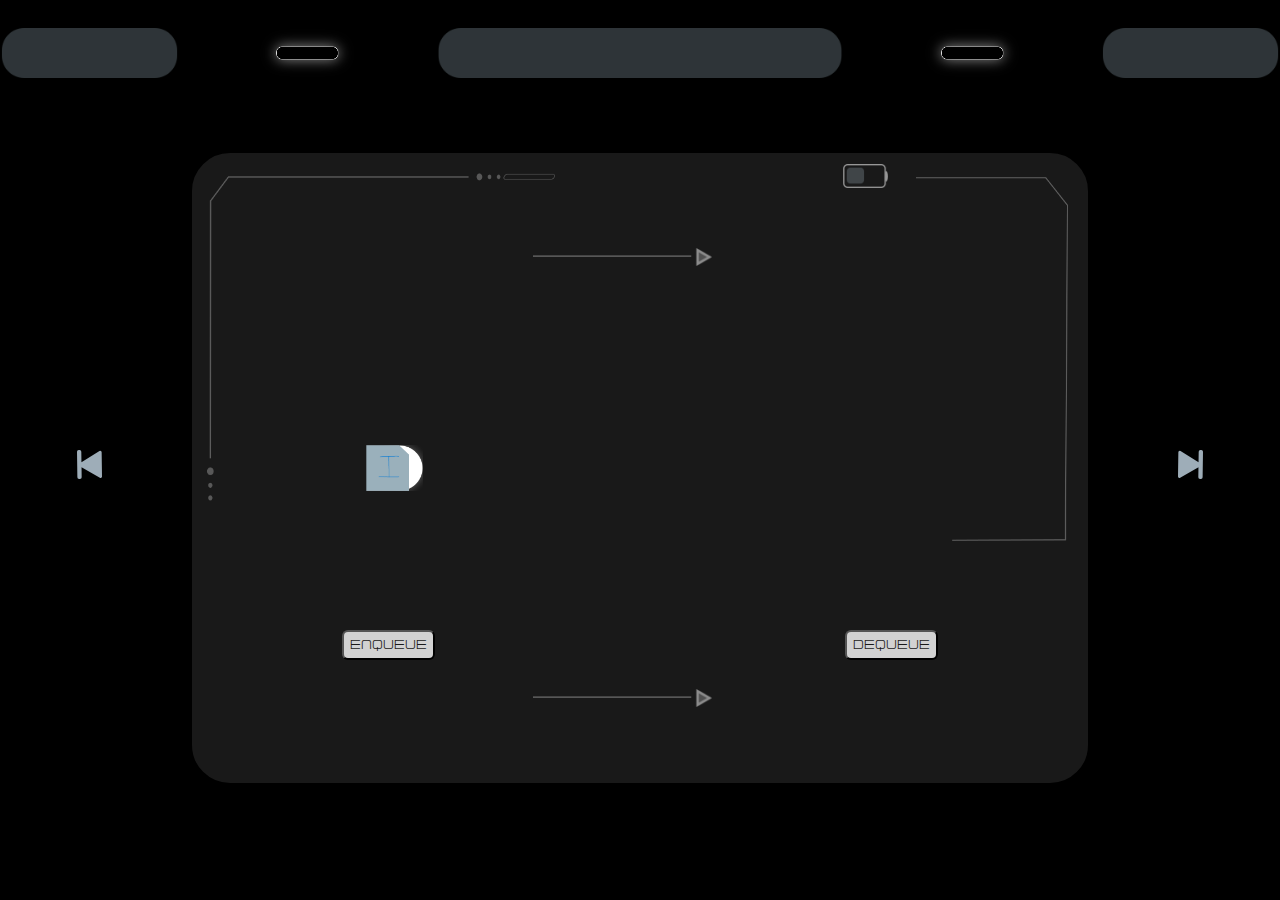
<file: queue.html>
<!DOCTYPE html>
<html>

<head>
    <title>Stack and Queue Game</title>
    <link rel="stylesheet" type="text/css" href="css/queue.css" />
</head>

<body>
    <div class="barra-sup">
        <img src="img/Recurso_18.png" alt="Barra superior">
        <img src="img/Recurso_19.png" alt="Barra superior">
        <img src="img/Recurso_17.png" alt="Barra superior">
        <img src="img/Recurso_19.png" alt="Barra superior">
        <img src="img/Recurso_18.png" alt="Barra superior">
    </div>
    <div class="container">
        <img class="img-1" src="img/Recurso_9.png" alt="cuadro">
        <img class="img-2" src="img/Recurso_12.png" alt="cuadro">
        <img class="img-3" src="img/Recurso_11.png" alt="bateria">
        <img class="flecha1" src="img/flecha.png" alt="flecha">
        <img class="flecha2" src="img/flecha.png" alt="flecha">
        <ul id="queue" class="stack-container-queue"></ul>
    </div>

    <div class="buttons">
        <button id="queue-enqueue">Enqueue</button>
        <button id="queue-dequeue">Dequeue</button>
    </div>
    <div>
        <a href="stack.html" class="next-page-button">
            <img class="btnsig" src="img/Recurso_13.svg" alt="Siguiente">
        </a>
        <a href="index.html" class="back-page-button">
            <img class="btnant" src="img/Recurso_14.svg" alt="Anterior">
        </a>
    </div>


    <script src="js/main2.js"></script>
</body>

</html>
</file>
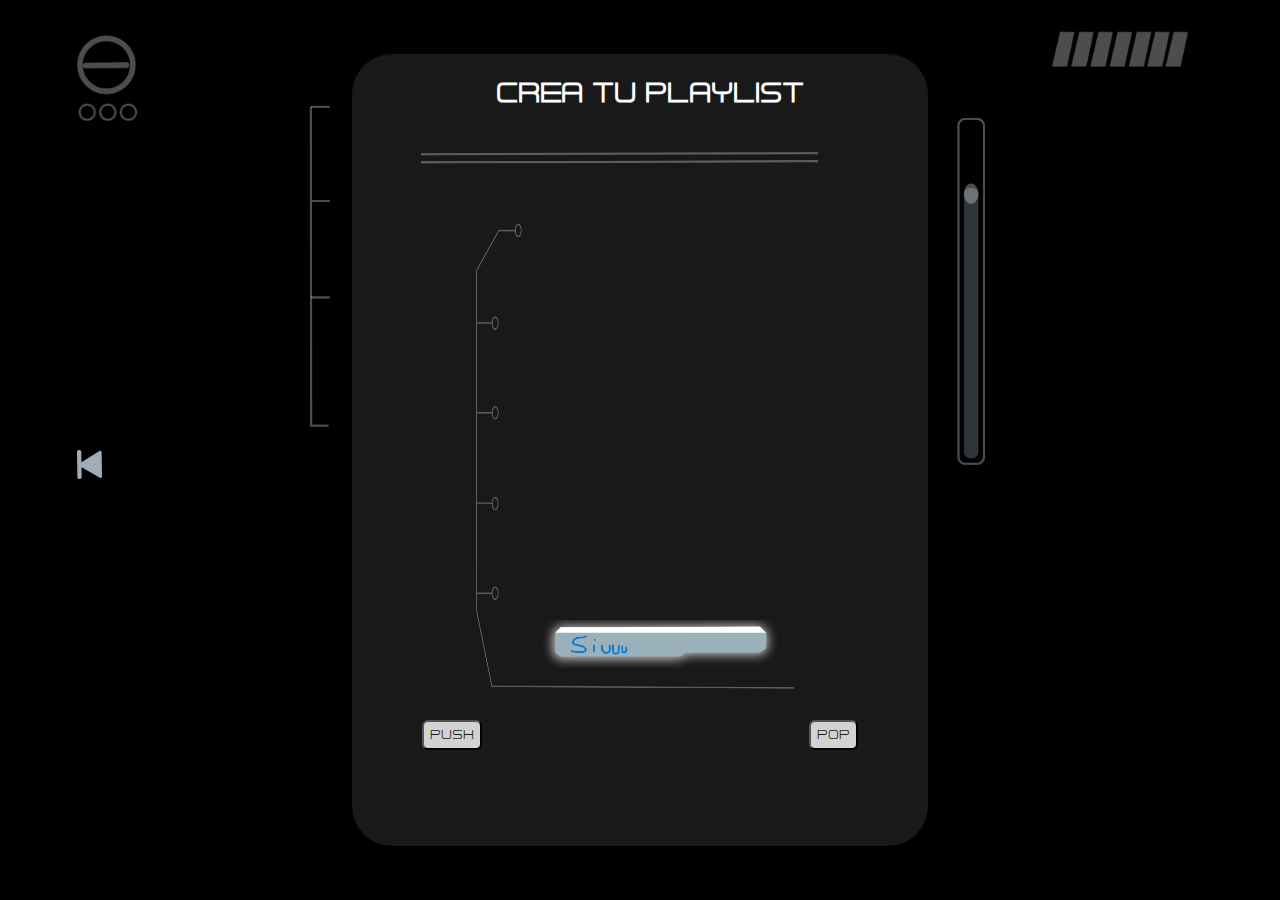
<file: stack.html>
<!DOCTYPE html>
<html>

<head>
    <title>Stack and Queue Game</title>
    <link rel="stylesheet" type="text/css" href="css/stack.css" />
</head>

<body>
    <img src="img/superior.png" alt="superior" class="superior" />

    <div class="container">
        <h1>Crea tu playlist</h1>
        <img src="img/stack_izq.png" alt="stack" class="stack-izq" />
        <ul id="stack" class="stack-container"></ul>
    </div>

    <div class="buttons-stack">
        <button id="stack-push">Push</button>
        <button id="stack-pop">Pop</button>
    </div>

    <img src="img/stack_ext.png" alt="barra" class="ico-ext" />
    
    </div>
        <a href="queue.html" class="back-page-button">
            <img class="btnant" src="img/Recurso_14.svg" alt="Anterior">
        </a>
    </div>
    
    <script src="js/main.js"></script>
</body>

</html>
</file>
<file: css/queue.css>
@font-face {
    font-family: 'Futuristic_Armour';
    src: url(/Futuristic_Armour.otf);
}
body{
    background-color: #000;
}
.barra-sup{
    display: flex;
    justify-content: center;
    align-items: center;
}
.barra-sup img{
    width: 100%;
    height: 50px;
    margin-top: 20px;
    margin-left: 40px;
    margin-right: 40px;
    

}

.container{
    background-color: #191919;
    display: flex; 
    justify-content: center; 
    align-items: center; 
    width: 70%;
    height: 70%; 
    position: absolute;
    top: 52%; 
    left: 50%; 
    border: #000 2px solid; 
    border-radius: 40px;
    transform: translate(-50%, -50%);

}


.img-1{
    position: absolute;
    top: 10px;
    left: 5px;
    width: 40%;
}

.img-2{
    position: absolute;
    top: 24px;
    right: 20px;
    width: 17%;
}

.img-3{
    position: absolute;
    width: 5%;
    top: 11px;
    right: 200px;
}

.btnsig{
    position: absolute;
    width: 2%;
    top: 50%;
    right: 6%;
}
.btnant{
    position: absolute;
    width: 2%;
    top: 50%;
    right: 92%;
}

.flecha1{
    position: absolute;
    width: 20%;
    top: 15%;
    right: 42%;
}
.flecha2{
    position: absolute;
    width: 20%;
    top: 85%;
    right: 42%;
}

.stack-container-queue {
    background-color: #191919; 
    display: flex; 
    justify-content:flex-start; 
    align-items: center;
    width: 70%;
    position: absolute;
}

.stack-container-queue img {
    margin-left: 20px; 
    margin-right: 20px;
    width: 9%;
    height: 9%;
}

.buttons{
    background-color: #191919;
    display: flex;
    justify-content: center;
    align-items: center;
    width: 50%;
    position: absolute;
    top: 70%;
    left: 25%;
    
}

#queue-enqueue, #queue-dequeue {
    color: #191919; 
    background-color: #d2d2d2;
    border-radius: 6px;
    margin-left: 32%;
    margin-right: 32%;
    width: 200px;
    height: 30px;
    font-size: 17px;
    font-family: 'Futuristic_Armour', Arial, sans-serif;

}
#queue-dequeue:hover, #queue-enqueue:hover{
    color: #d2d2d2;
    background-color: #191919;
}
</file>
<file: css/stack.css>
@font-face {
    font-family: 'Futuristic_Armour';
    src: url(/Futuristic_Armour.otf);
}
body{
    background-color: #000;
}
.superior{
    position: absolute;
    width: 90%;
    top: 20px;
    left: 5%;
}
.container{
    background-color: #191919;
    display: flex; 
    justify-content: center; 
    align-items: center; 
    width: 45%;
    height: 88%; 
    position: fixed;
    top: 50%; 
    left: 50%; 
    border-radius: 40px;
    transform: translate(-50%, -50%);

}
.stack-izq{
    position: absolute;
    width: 90%;
    height: 70%;
    top: 11%;
    left: 5%;
    z-index: 1;
}

.stack-container {
    background-color: #191919; 
    display: flex; 
    flex-direction:column-reverse;
    justify-content:flex-start;
    align-items: center;
    width: 70%;
    height: 55%;
    position: absolute;
}

.stack-container img {
    margin-bottom: 0%;
    width: 60%;
}
.buttons-stack {
    background-color: #191919;
    display: flex;
    justify-content: center;
    align-items: center;
    width: 40%;
    position: absolute;
    top: 80%;
    left: 30%;
    z-index: 1;
}

#stack-push, #stack-pop {
    color: #191919; 
    background-color: #d2d2d2;
    border-radius: 6px;
    margin-left: 32%;
    margin-right: 32%;
    width: 200px;
    height: 30px;
    font-size: 17px;
    font-family: 'Futuristic_Armour', Arial, sans-serif;

}
#stack-push:hover, #stack-pop:hover {
    color: #d2d2d2;
    background-color: #191919;
}

h1{
    position:fixed;
    color:#fff;
    font-size: 35px;
    font-family: 'Futuristic_Armour', Arial, sans-serif;
    text-align: center;
    top: 0%;
    left: 25%;
}

.ico-ext{
    position: fixed;
    top: 0;
    left: 20%;
    width: 62%;

    
}
.btnant{
    position: absolute;
    width: 2%;
    top: 50%;
    right: 92%;
}
</file>
